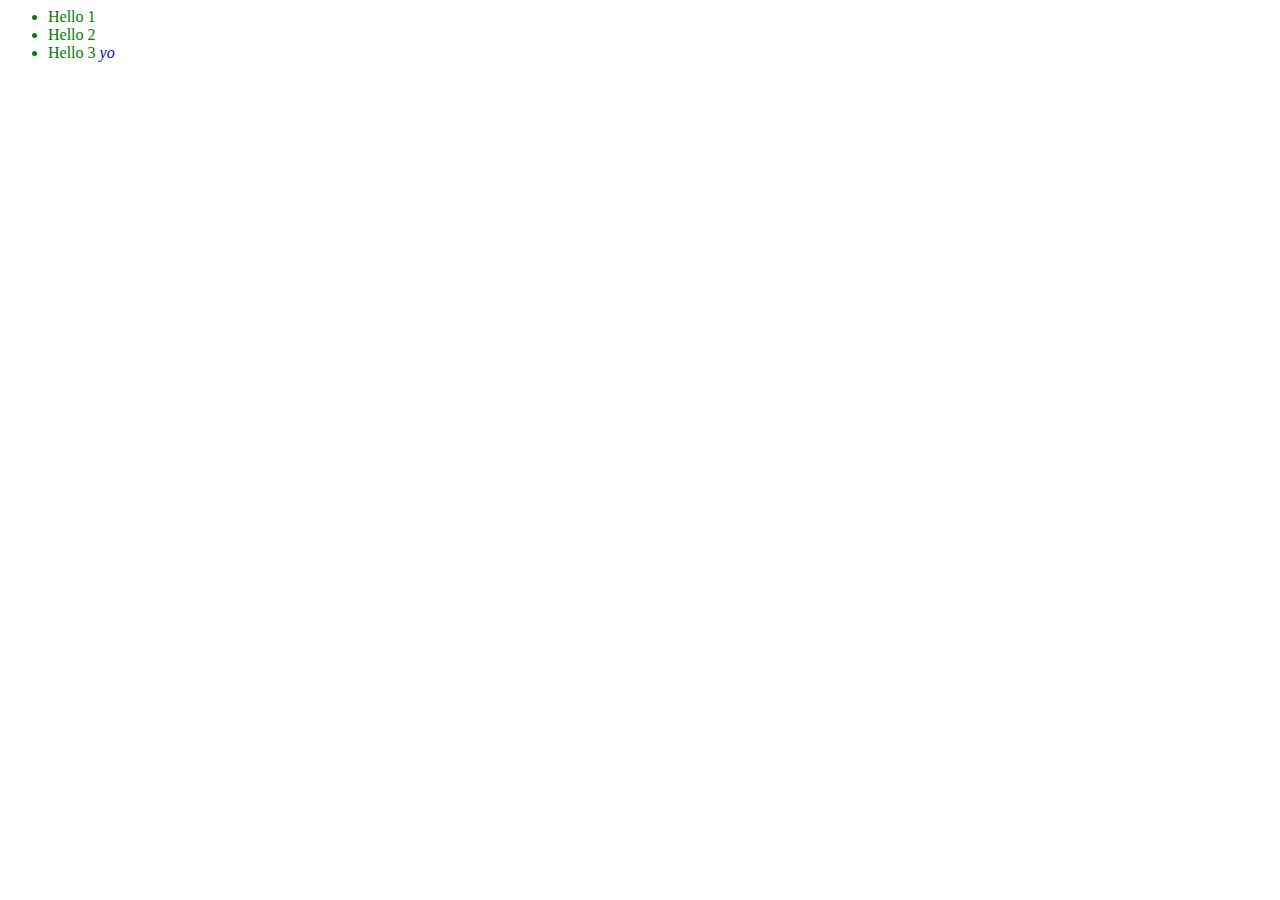
<file: lesson-1/index.html>
<html>
<head>
	<title></title>
	<style>
		ul li {color: red;}
		.emphasis {color: blue;}
	</style>	
</head>

<body>

<ul>
	<li>Hello 1</li>
	<li>Hello 2</li>
	<li>Hello 3 <i> yo </i></li>
</ul>


<!--  use a CDN  link of the production (compressed) jQuery -->
<script src="../jquery-3.1.0.js"></script>

<script>
	var lis = jQuery('ul li'); // inspect with developer tools
	console.log(lis);
	lis.css("color","green");
	lis.addClass('emphasis');
	$('ul li i').addClass('emphasis');
</script>
</body>
</html>
</file>
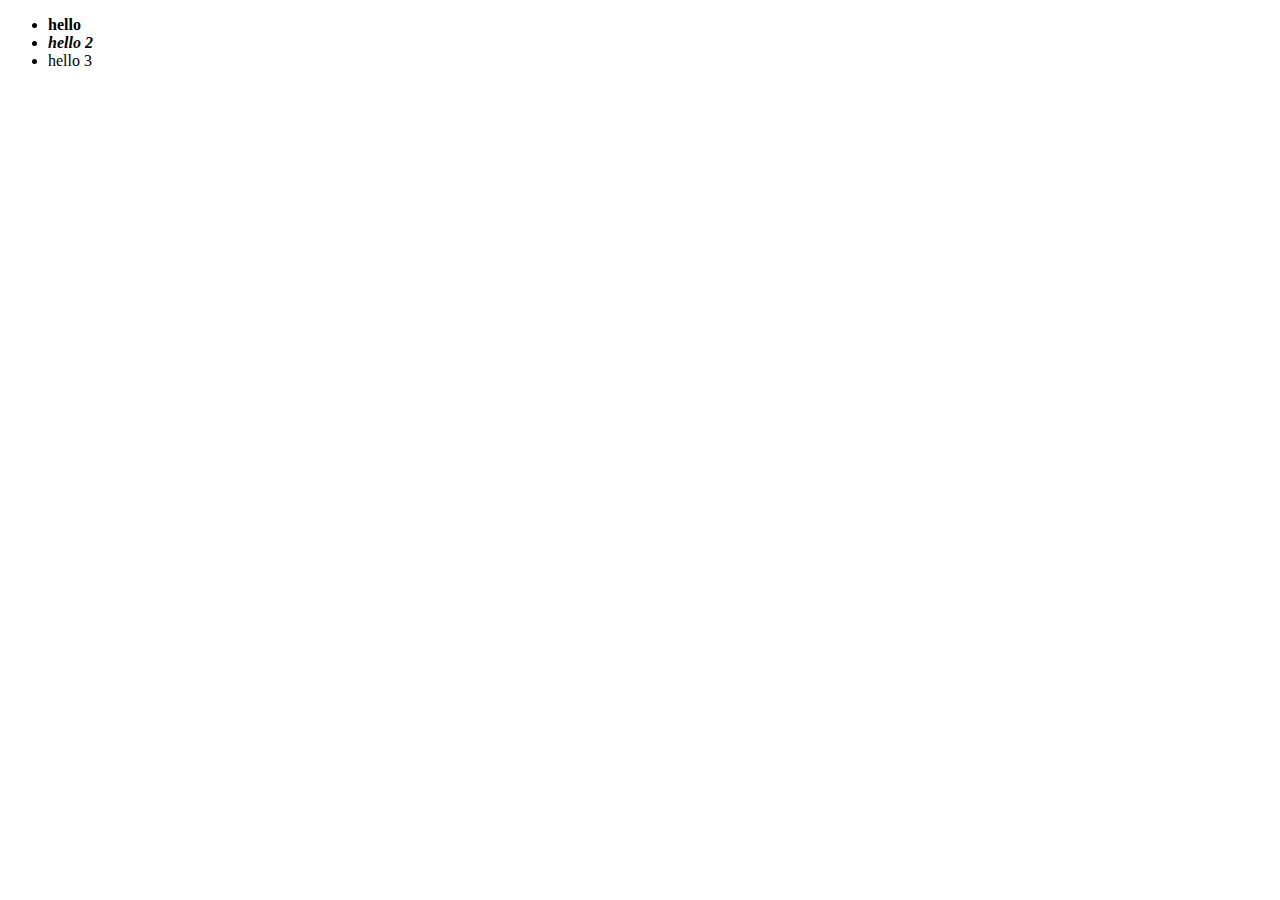
<file: lesson-2/index.html>
<!DOCTYPE html>
<html>
<head>
	<title>not so fast jquery !!</title>
	<script src="../jquery-3.1.0.js"></script>
	<style>
		.emphasis {font-weight: bold;}
		.emphasis2 {font-style: italic;
					font-weight: bolder;}
	</style>

	<script>
	// must wait till the DOM is loaded (li doesn't exist yet)
	$(document).ready(function() {
		// anonymous function
		$('li:first-child').addClass('emphasis');
	});

	//shortcut for $(document).ready(function)  pass directly
	// a function to jquery object $
	$(function(){
		$('li:nth-child(2)').addClass('emphasis2');
	});

	</script>
	


</head>
<body>

<ul>
	<li>hello</li>
	<li>hello 2</li>
	<li>hello 3</li>
</ul>


</body>
</html>
</file>
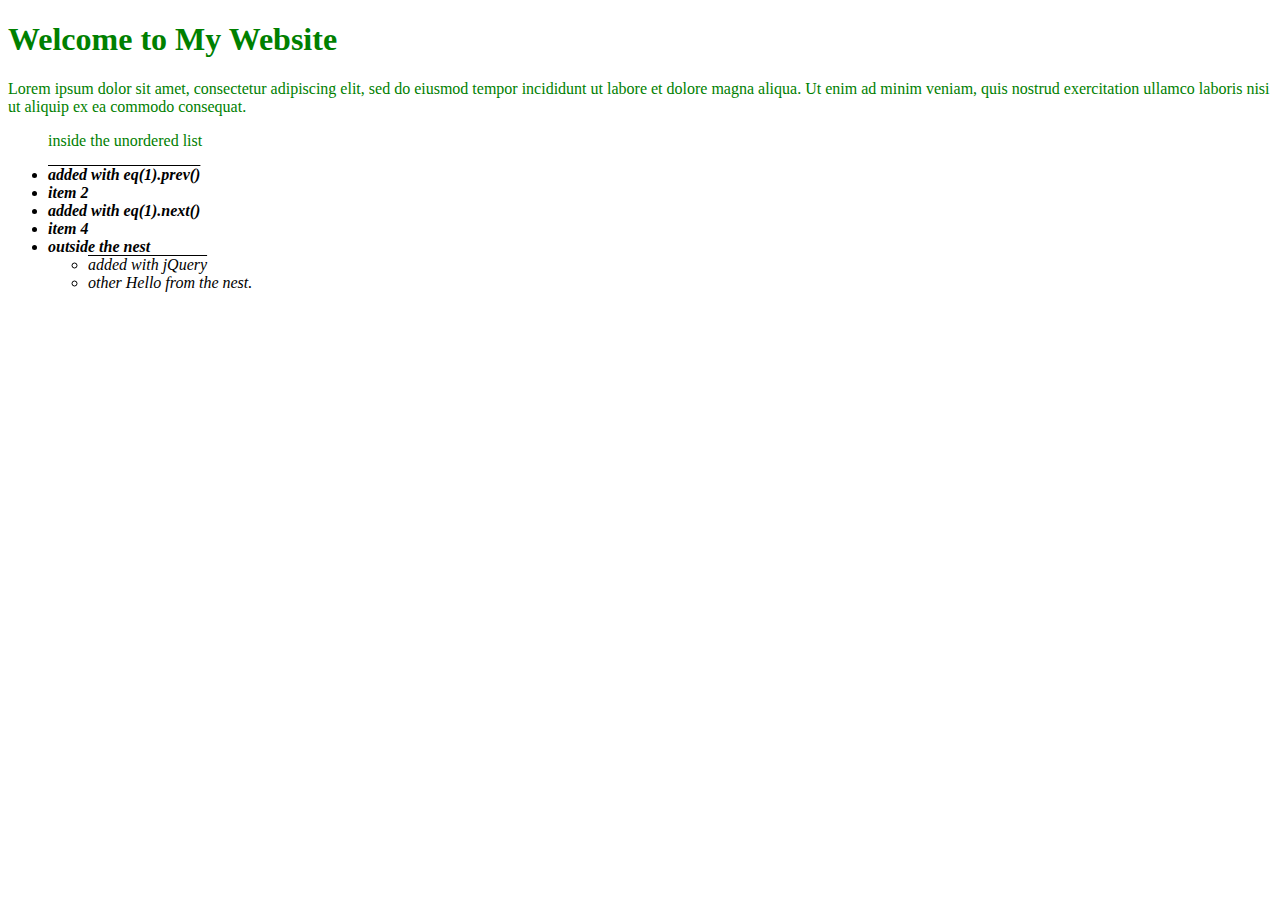
<file: lesson-3/index.html>
<!DOCTYPE html>
<html>
<head>

<meta charset="utf-8">
<title>The basics of querying the DOM</title>

<style>
	li { color : black; font-weight: normal; font-style: normal; }		/* setting the default style for li to avoid inheritence */
	/*ul.emphasis > li { color: green; } /* this styling affects only direct children of ul.emphasis */
	/*ul.emphasis li {color: red;}     /* this styling affects all the descendant li */
	.emphasis { color: green; }
	.container { color: blue; }
	.underlined {text-decoration: underline;}
	.overlined {text-decoration: overline;}
</style>

</head>
<body>

<div class="container">
	<h1>Welcome to My Website</h1>
	<p>
		Lorem ipsum dolor sit amet, consectetur adipiscing elit, sed do eiusmod
		tempor incididunt ut labore et dolore magna aliqua. Ut enim ad minim veniam,
		quis nostrud exercitation ullamco laboris nisi ut aliquip ex ea commodo consequat.
	</p>

	<ul class="emphasis">
		<p> inside the unordered list </p>
	    <li>item</li>
	    <li>item 2</li>
	    <li>item 3</li>
	    <li>item 4</li>
	    <li>outside the nest 
	    <ul>
	    		<li>Hello from the nest.</li>
	    		<li>other Hello from the nest.</li>
	    </ul>

	    </li>
    </ul>

</div>

<script src="../jquery-3.1.0.js"></<script type="text/javascript"></script>

<script>
	$('ul.emphasis').children('li').css('font-weight', 'bold');    // children select DIRECT children only ( first level of nesting only )
	$('ul.emphasis').find('li').css('font-style', 'italic');		// find select all descendants, traversing the whole nesting
	$('ul.emphasis').children('li:first-child').addClass('underlined');  // first-child === nth-child(1)
	$('ul.emphasis').find('li:nth-child(1)').addClass('overlined'); 
	$('ul.emphasis').find('li').first().addClass('overlined');  // .first() will select only the first element WILL NOT GO THROUGH THE NEST
	$('ul.emphasis').find('li').eq(5).text('added with jQuery'); // .eq() start indexing from O 
	$('ul.emphasis').find('li').eq(1).next().text('added with eq(1).next()'); // good illustration of chainning
	$('ul.emphasis').find('li').eq(1).prev().text('added with eq(1).prev()');

	////// selecting ascendants 
	$('li').parent('.emphasis').removeClass('emphasis'); 		// only direct parent
	$('li').parents('div.container').removeClass('container');  // go up the whole family tree
	$('li').closest('div').addClass('emphasis'); // get the closest element up the DOM tree  (starting from the element itself)

</script>


</body>
</html>
</file>
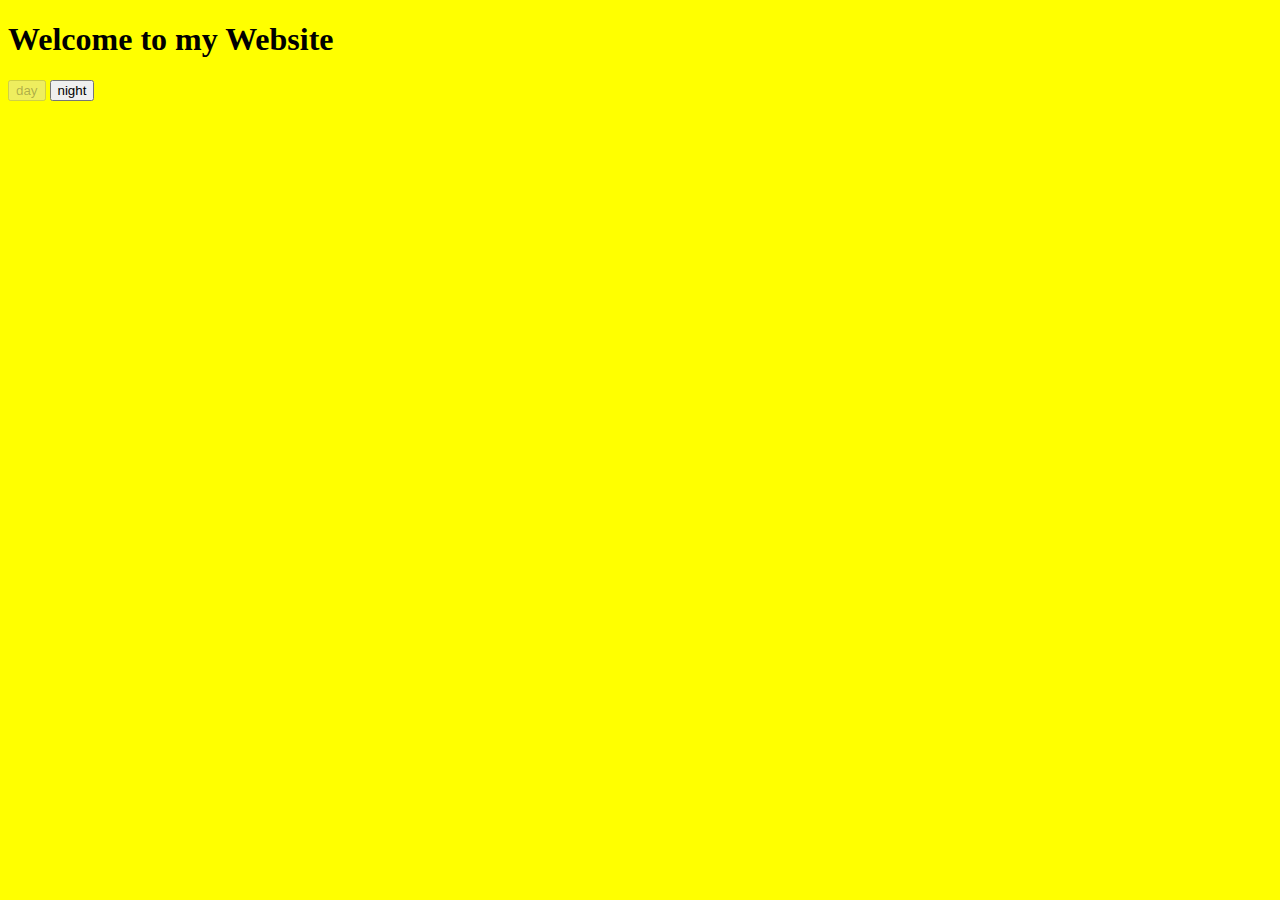
<file: lesson-4/index.html>
<!DOCTYPE html>
<html>
<head>
	<title>Events ...101</title>
	<link rel="stylesheet" type="text/css" href="day.css">

</head>
<body>

<h1>Welcome to my Website</h1>

<!-- data-NAME create HTML5  user custom attribute -->
<button id="day" data-cssfile="day.css" disabled="disabled">day</button>
<button id="night" data-cssfile="night.css">night</button>

<script type="text/javascript" src="../jquery-3.1.0.js"></script>
<script>
// self invoking anonymous function to hide variables to the global scope
(function(){
	// .click(function) calls  the method .on('click', function) 
	$('button').click(function()  			
	{
	console.log(this); 			// returns the clicked element tag
	console.log($(this));		// returns the jquery object encapsulated (gives acces to jQuery methods)
	var $this = $(this);			// good practice to avoid diving repeadetly and ineficiently in the DOM								
	var stylesheet = $this.attr('id') + '.css'; // less elegant than custom attributes
	stylesheet = $this.data('cssfile');
	$('link').attr('href', stylesheet);
	// $('button').removeAttr('disabled');		// re enable all the buttons or use 
	$this.siblings()    						// the siblings method to get only same DOM-level elements 
		 	.removeAttr('disabled')
		 	.end()								// use .end()  to go back to $this (revert the effect of siblings method)
		 .attr('disabled', 'disabled');			// good example of chainning
	
	});
})();
</script>

</body>
</html>
</file>
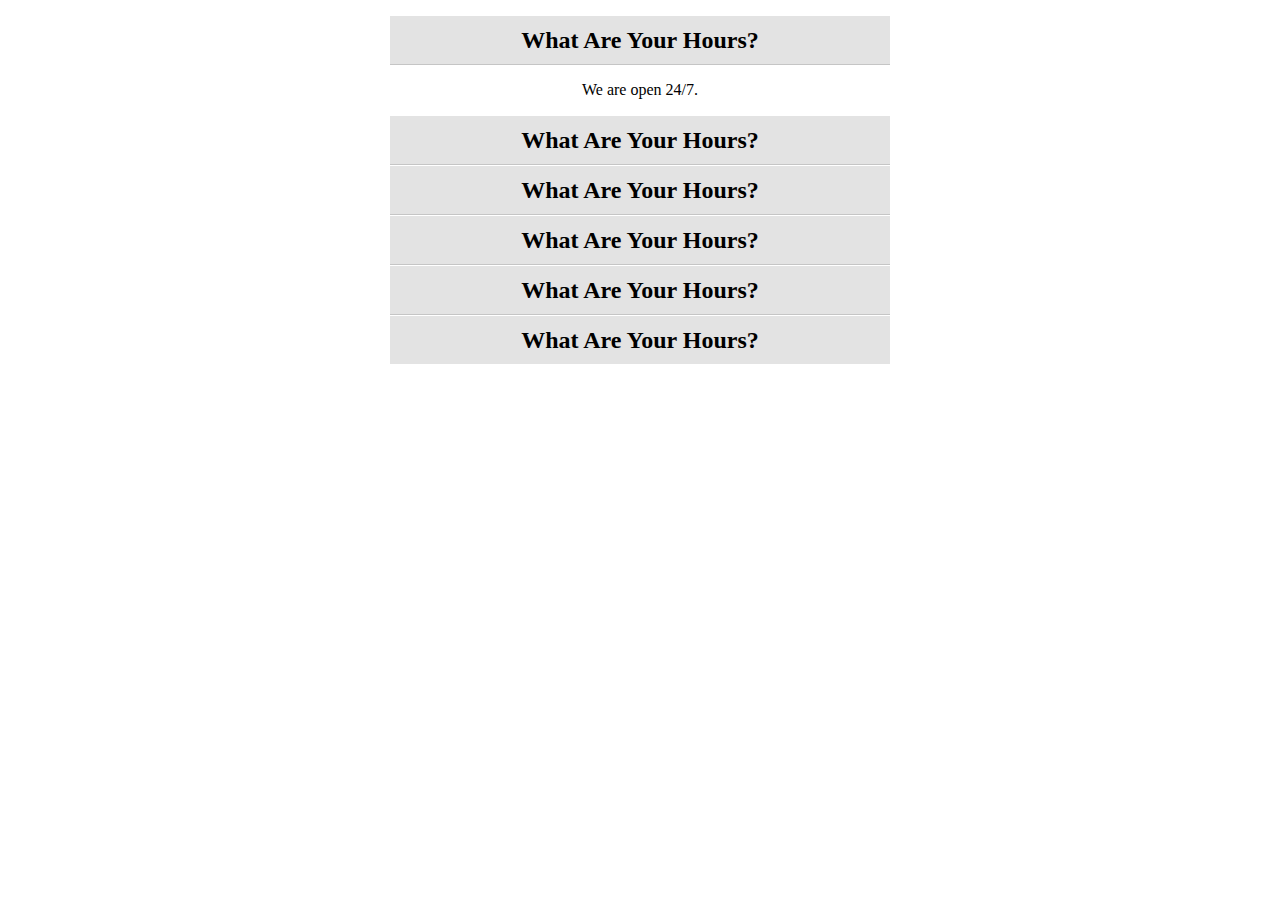
<file: lesson-5/index.html>
<!DOCTYPE html>
<html>
<head>
	<title>Events ...201</title>
	<link rel="stylesheet" type="text/css" href="style.css">
</head>
<body>

<!-- Definition List / Definition Term / Definition Detail -->
<dl>
	<dt>What Are Your Hours?</dt>
	<dd>We are open 24/7.</dd>

	<dt>What Are Your Hours?</dt>
	<dd>We are open 24/7.</dd>

	<dt>What Are Your Hours?</dt>
	<dd>We are open 24/7.</dd>

	<dt>What Are Your Hours?</dt>
	<dd>We are open 24/7.</dd>

	<dt>What Are Your Hours?</dt>
	<dd>We are open 24/7.</dd>

	<dt>What Are Your Hours?</dt>
	<dd>We are open 24/7.</dd>


</dl>



<script type="text/javascript" src="../jquery-3.1.0.js"></script>
<script>

(function(){

	// or use $('dd').hide() isntead of addClass; ( will embed style attribute )
	// filter to select element that fill some criteria here it is
	// :nth-child(n+4) which means start from the 4th element of the siblings

	$('dd').filter(':nth-child(n+4)').addClass('hide');

	// we delegate the event handling to the parent element 'dl'
	// to reduce the amount of event attached to each element
	// then we filter with 'dt' to trigger only when hovering over 'dt' childs

	$('dl').on('mouseenter', 'dt', function(){
		$(this).next()
			   .slideDown(200)
			   		.siblings('dd')
			   		.slideUp(200);

	});


})();

	




</script>

</body>
</html>
</file>
<file: lesson-4/day.css>
body {
	background : yellow;
}
</file>
<file: lesson-5/style.css>
body{ width: 500px;

	  margin: auto;
	  text-align: center;
}

dl{

}

dt{ cursor: pointer;

	font-weight: bold;
	font-size: 1.5em;
	line-height: 2em;
	background-color: #e3e3e3;
	border-bottom: 1px solid #c5c5c5;
	border-top: 1px solid white;

}

dd{ margin: 0;
	padding: 1em 0;
}

dt:first-child{ border-top : none; }
/* nth-last-child TRICK to grab the last dt starting from the end */
dt:nth-last-child(2){ border-bottom: none; }

.hide{ display: none; }
</file>
